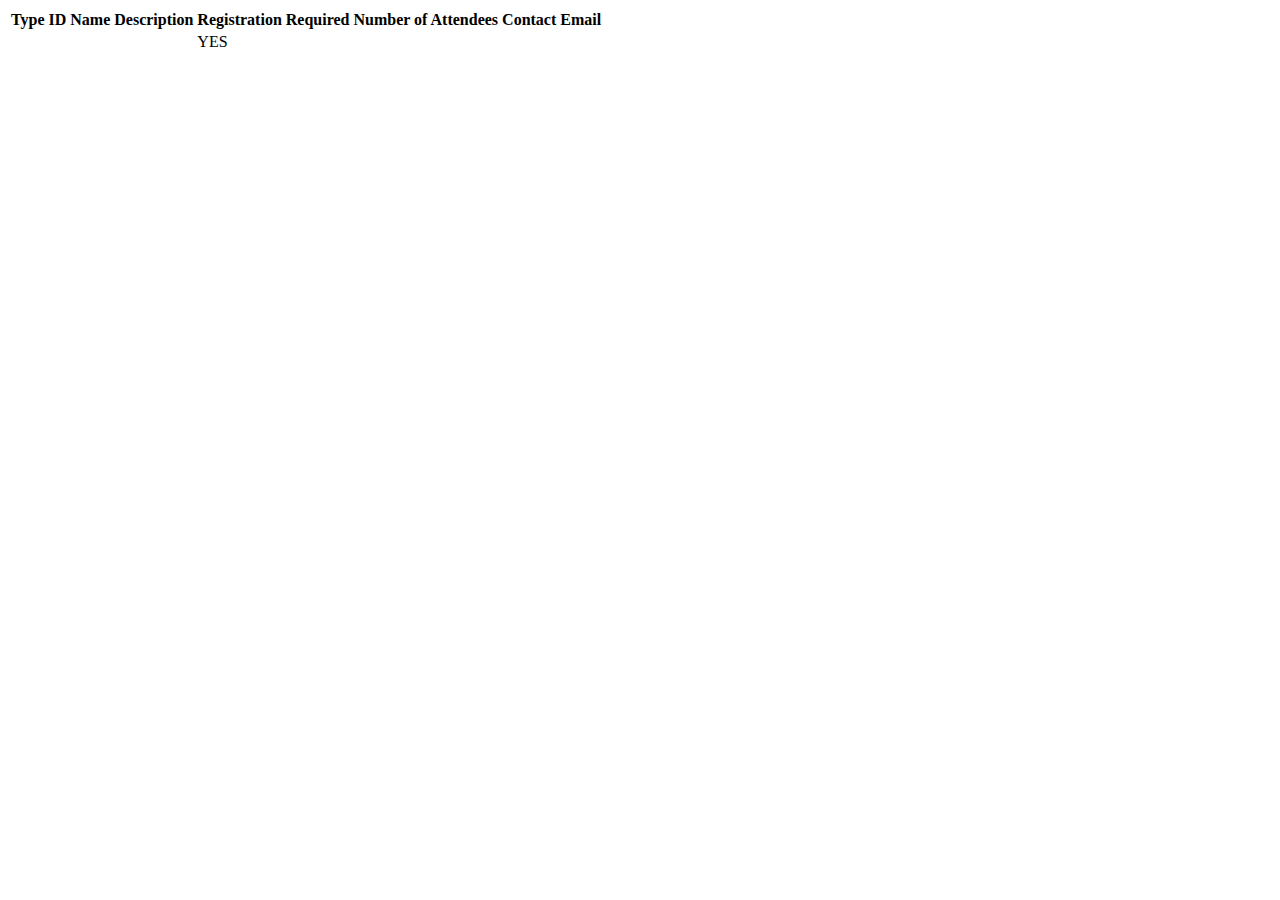
<file: src/main/resources/templates/events/index.html>
<!DOCTYPE html>
<html lang="en" xmlns:th="http://www.thymeleaf.org/">
<head th:replace="fragments :: head"></head>
<body class="container">

<header th:replace="fragments :: header"></header>

<table class="table table-striped">
    <thead>
        <tr>
            <th>Type</th>
            <th>ID</th>
            <th>Name</th>
            <th>Description</th>
            <th>Registration Required</th>
            <th>Number of Attendees</th>
            <th>Contact Email</th>
        </tr>
    </thead>
    <tr th:each="event : ${events}">
        <td th:text="${event.type}"></td>
        <td th:text="${event.id}"></td>
        <td th:text="${event.name}"></td>
        <td th:text="${event.description}"></td>
        <td>YES</td>
        <td th:text="${event.attendees}"></td>
        <td th:text="${event.contactEmail}"></td>
    </tr>
</table>

</body>
</html>
</file>
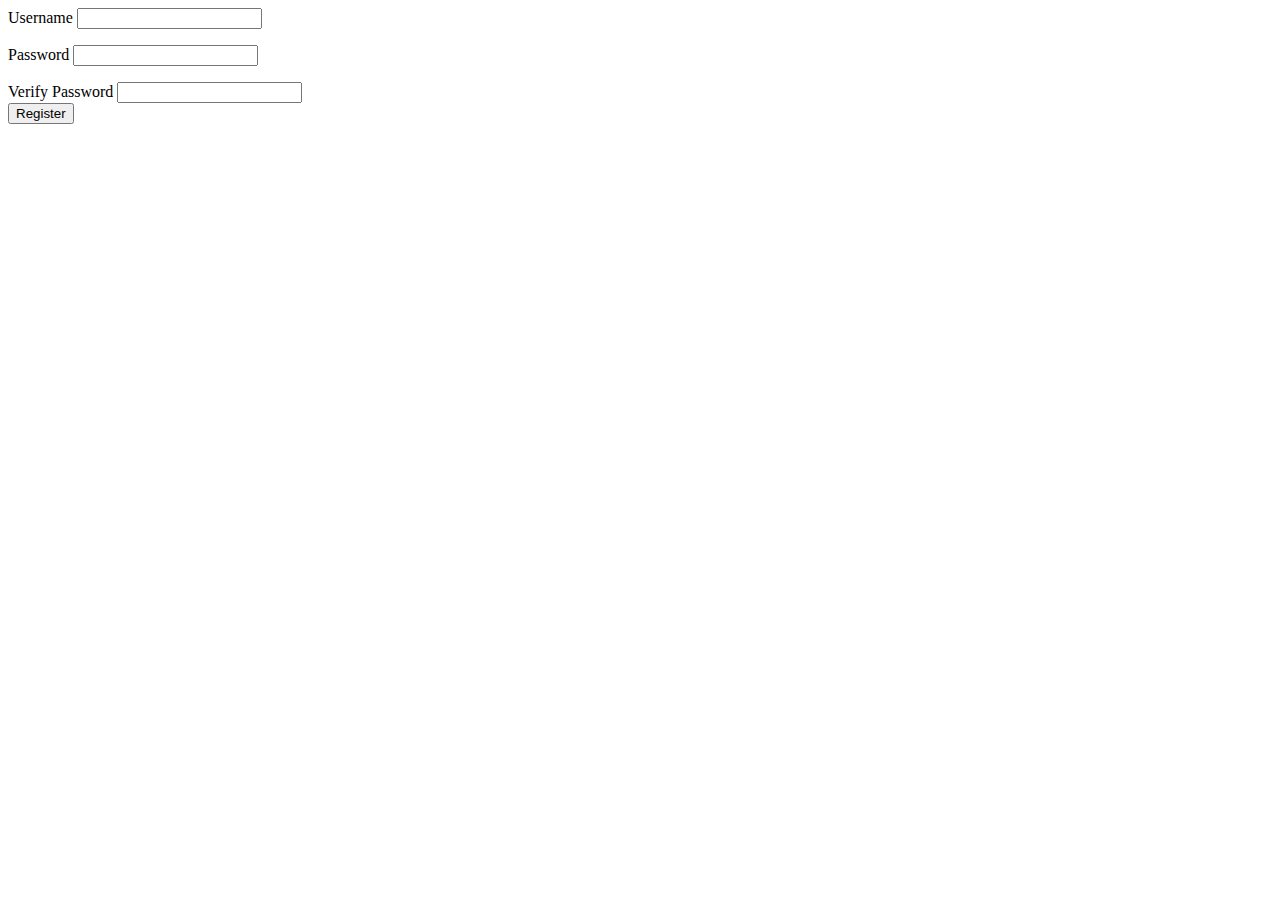
<file: src/main/resources/templates/register/index.html>
<!DOCTYPE html>
<html lang="en" xmlns:th="http://www.thymeleaf.org/">
<head th:replace="fragments :: head"></head>
<body class="container">

<header th:replace="fragments :: header"></header>

<form method="post">
    <div class="form-group">
        <label>Username
            <input class="form-control" th:field="${registerFormDTO.username}" />
        </label>
        <p class="error" th:errors="${registerFormDTO.username}"></p>
    </div>
    <div class="form-group">
        <label>Password
            <input class="form-control" th:field="${registerFormDTO.password}" type="password" />
        </label>
        <p class="error" th:errors="${registerFormDTO.password}"></p>
    </div>
    <div class="form-group">
        <label>Verify Password
            <input class="form-control" th:field="${registerFormDTO.verifyPassword}" type="password" />
        </label>
    </div>

    <input type="submit" class="btn btn-primary" value="Register" />
</form>

</body>
</html>
</file>
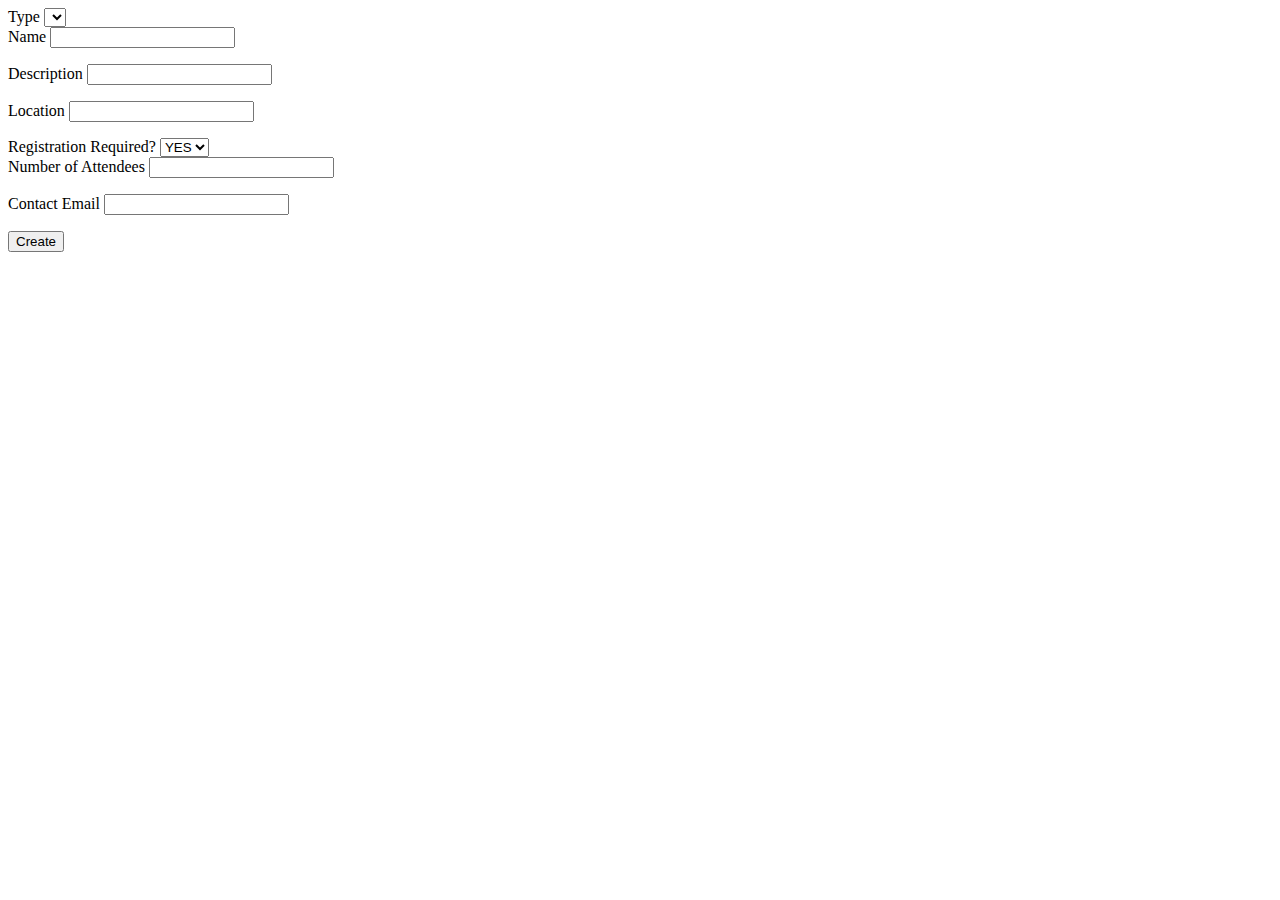
<file: src/main/resources/templates/events/create.html>
<!DOCTYPE html>
<html lang="en" xmlns:th="http://www.thymeleaf.org/">
<head th:replace="fragments :: head"></head>
<body class="container">

<header th:replace="fragments :: header"></header>

<form method="post">
    <div class="form-group">
        <label>Type
            <select th:field="${event.type}" class="form-control">
                    <option th:each="type : ${types}"
                            th:value="${type}"
                            th:text="${type.displayName}"></option></select>
        </label>
    </div>
    <div class="form-group">
        <label>Name
            <input th:field="${event.name}" class="form-control">
        </label>
        <p class="error" th:errors="${event.name}"></p>
    </div>
    <div class="form-group">
        <label>Description
            <input th:field="${event.description}" class="form-control">
        </label>
        <p class="error" th:errors="${event.description}"></p>
    </div>
    <div class="form-group">
        <label>Location
            <input th:field="${event.location}" class="form-control">
        </label>
        <p class="error" th:errors="${event.location}"></p>
    </div>
    <div class="form-group">
        <label>Registration Required?
            <select class="form-control">
                <option>YES</option></select>
        </label>
    </div>
    <div class="form-group">
        <label>Number of Attendees
           <input th:field="${event.attendees}" class="form-control">
        </label>
        <p class="error" th:errors="${event.attendees}"></p>
    </div>
    <div class="form-group">
        <label>Contact Email
            <input th:field="${event.contactEmail}" class="form-control">
        </label>
        <p class="error" th:errors="${event.contactEmail}"></p>
    </div>
    <div class="form-group">
        <input type="submit" value="Create" class="btn btn-success">
    </div>
</form>

</body>
</html>
</file>
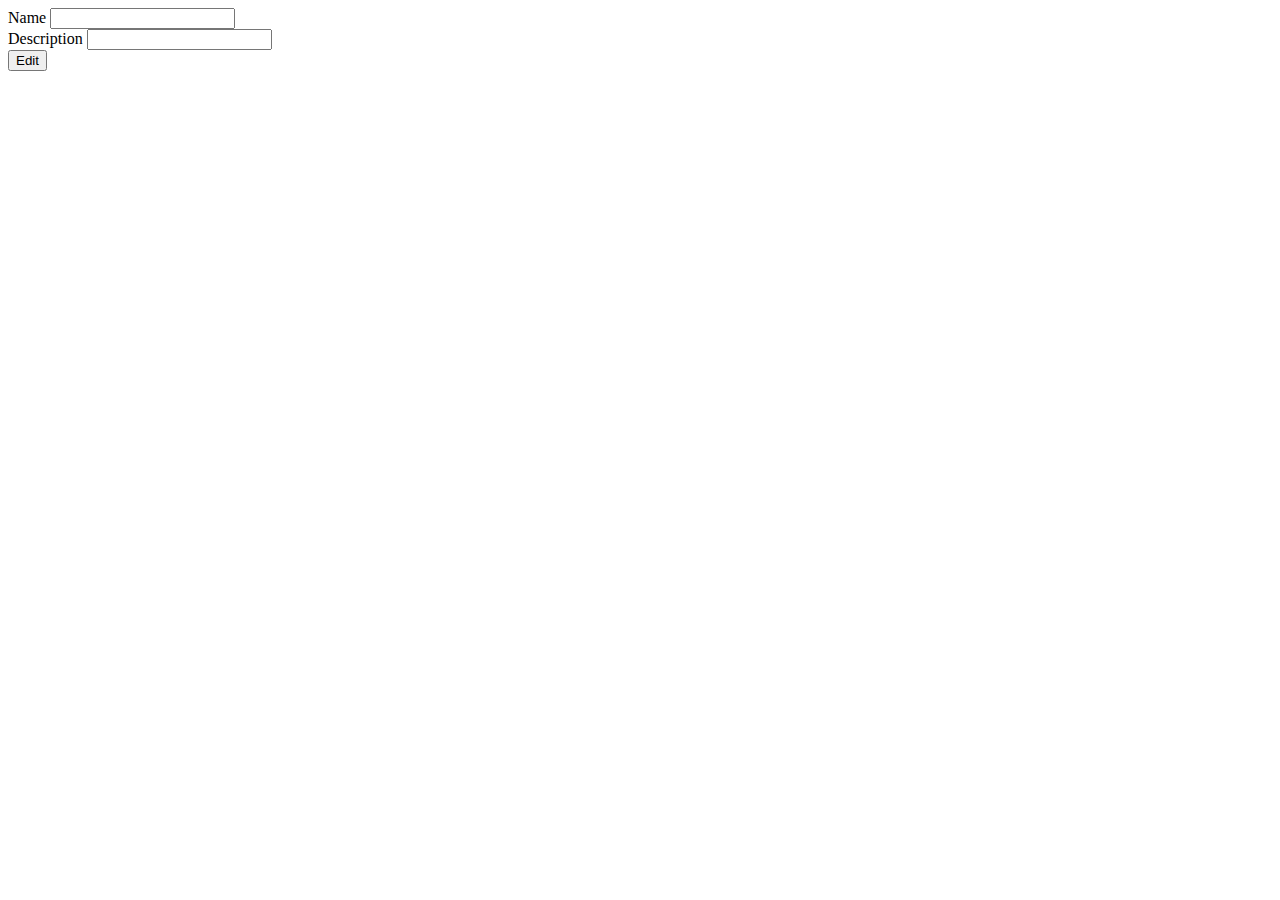
<file: src/main/resources/templates/events/edit.html>
<!DOCTYPE html>
<html lang="en" xmlns:th="http://www.thymeleaf.org/">
<head th:replace="fragments :: head"></head>
<body class="container">

<header th:replace="fragments :: header"></header>

<form method="post" th:action="@{/events/edit}">
    <div class="form-group">
        <label>Name
            <input type="text" name="name" class="form-control">
        </label>
    </div>
    <div class="form-group">
        <label>Description
            <input type="text" name="description" class="form-control">
        </label>
    </div>
    <div class="form-group">
        <input type="submit" value="Edit" class="btn btn-success">
    </div>
    <div class="form-group">
    <input type="hidden" th:value="${event.id}" name="eventId" />
    </div>

</form>

</body>
</html>
</file>
